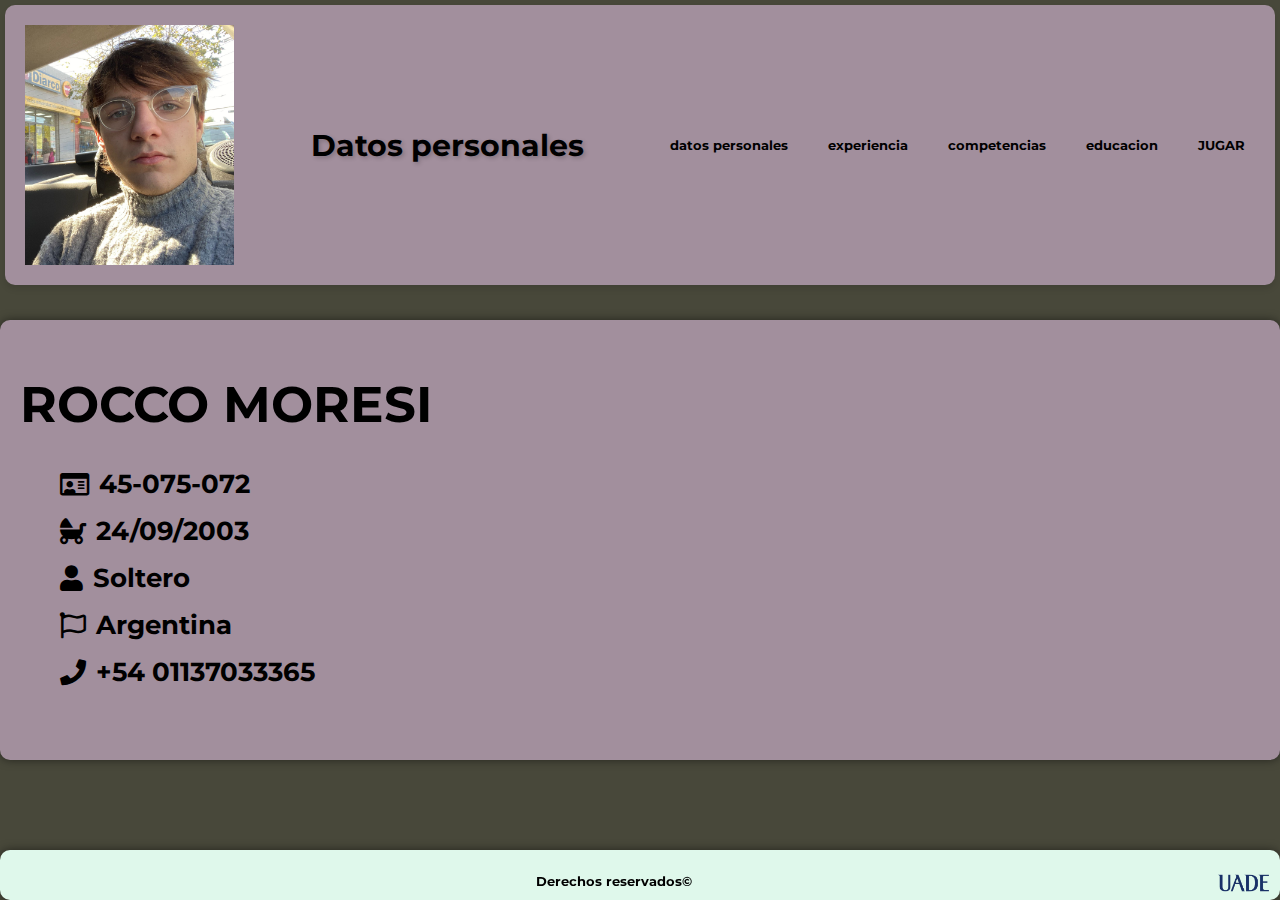
<file: index.html>
<!DOCTYPE html>
<html lang="en">
<head>
    <meta charset="UTF-8">
    <meta name="viewport" content="width=device-width, initial-scale=1.0">
    <link rel="stylesheet" href="./styles/style.css">
    <link rel="stylesheet" href="https://cdnjs.cloudflare.com/ajax/libs/font-awesome/5.15.3/css/all.min.css">
    <link rel="icon" href="./imgs/id-card-regular.svg">
    <title>datos personales</title>
    <style>
        @import url('https://fonts.googleapis.com/css2?family=Montserrat:wght@100;200&family=Open+Sans:wght@300;400;700&family=Oswald:wght@200;300;400&family=Overlock&display=swap');
    </style>
</head>
<body>
    <!-- Barra de navegación -->
    <div class="navbar">
        <img src="./imgs/rocco-foto.jpg" alt="Logo"> <!-- Cambia "tu_imagen.jpg" por la ruta de tu imagen -->
        <h2>Datos personales</h2>
        <div class="nav-buttons">
            <a href="index.html" class="selected">datos personales</a>
            <a href="experiencias.html">experiencia</a>
            <a href="competencias.html">competencias</a>
            <a href="educacion-.html">educacion</a>
            <a href="juego.html">JUGAR</a>
        </div>
    </div>

<!-- Contenedor de información -->
<div class="container">
    <h1>ROCCO MORESI</h1>
    <ul>
        <li><i class="far fa-id-card"></i>45-075-072</li>
        <li><i class="fas fa-baby-carriage"></i>24/09/2003</li>
        <li><i class="fas fa-user"></i>Soltero</li>
        <li><i class="far fa-flag"></i>Argentina</li>
        <li><i class="fas fa-phone"></i>+54 01137033365</li>
    </ul>
</div>
<footer class="footer">
    <p>Derechos reservados© <img class="uade" src="./imgs/LogoUADE.png" alt=""></p>
</footer>

</body>
</html>
</file>
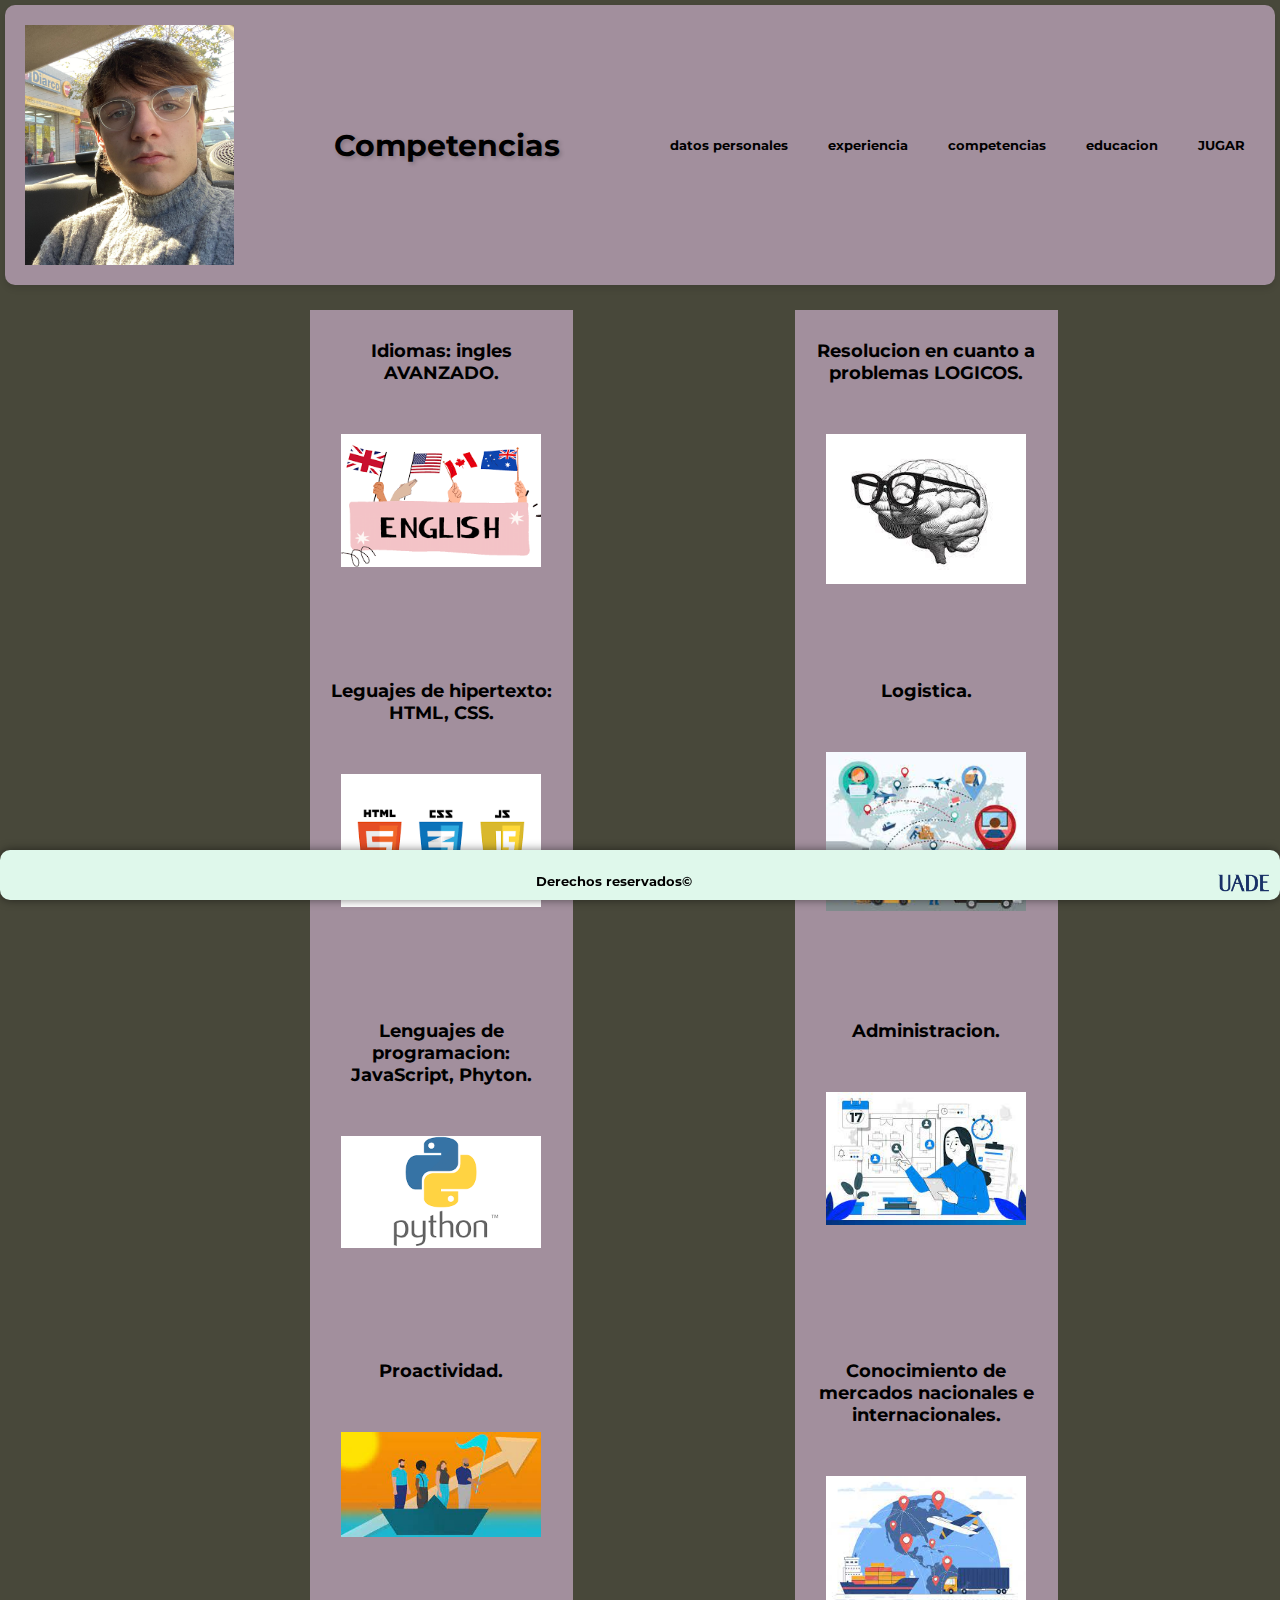
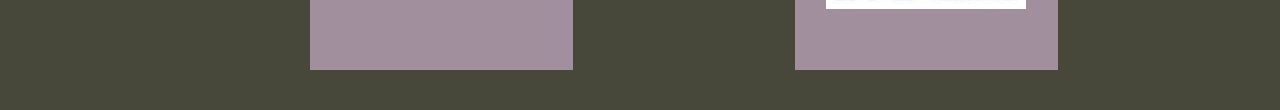
<file: competencias.html>
<!DOCTYPE html>
<html lang="en">
<head>
    <meta charset="UTF-8">
    <meta name="viewport" content="width=device-width, initial-scale=1.0">
    <link rel="stylesheet" href="./styles/style.css">
    <link rel="stylesheet" href="https://cdnjs.cloudflare.com/ajax/libs/font-awesome/5.15.3/css/all.min.css">
    <link rel="icon" href="./imgs/person-arrow-up-from-line-solid.svg">
    <title>competencias</title>
    <style>
        @import url('https://fonts.googleapis.com/css2?family=Montserrat:wght@100;200&family=Open+Sans:wght@300;400;700&family=Oswald:wght@200;300;400&family=Overlock&display=swap');
    </style>
</head>
<body>
    <!-- Barra de navegación -->
    <div class="navbar">
        <img src="./imgs/rocco-foto.jpg" alt="Logo"> <!-- Cambia "tu_imagen.jpg" por la ruta de tu imagen -->
        <h2>Competencias</h2>
        <div class="nav-buttons">
            <a href="index.html" class="selected">datos personales</a>
            <a href="experiencias.html">experiencia</a>
            <a href="competencias.html">competencias</a>
            <a href="educacion-.html">educacion</a>
            <a href="juego.html">JUGAR</a>
            
        </div>
    </div>

    <!-- Contenedor de información dividido en ocho partes (4x2) -->
    
    <div class="com-info">
    <!-- Contenedores superiores -->
    <div class="upper-row">
        <!-- Primera parte -->
        <div class="quarter">
            <p>Idiomas: ingles AVANZADO.</p>
            <img src="./imgs/descarga (5).png" alt="">
        </div>
        <!-- Segunda parte -->
        <div class="quarter">
            <p>Leguajes de hipertexto: HTML, CSS.</p>
            <img src="./imgs/images (1).png" alt="">
        </div>
        <!-- Tercera parte -->
        <div class="quarter">
            <p>Lenguajes de programacion: JavaScript, Phyton.</p>
            <img src="./imgs/descarga (6).png" alt="">
        </div>
        <!-- Cuarta parte -->
        <div class="quarter">
            <p>Proactividad.</p>
            <img src="./imgs/descarga (2).jpeg" alt="">
        </div>
    </div>
    <!-- Contenedores inferiores -->
    <div class="lower-row">
        <!-- Quinta parte -->
        <div class="quarter">
            <p>Resolucion en cuanto a problemas LOGICOS.</p>
            <img src="./imgs/descarga (3).jpeg" alt="">
        </div>
        <!-- Sexta parte -->
        <div class="quarter">
            <p>Logistica.</p>
            <img src="./imgs/descarga (4).jpeg" alt="">
        </div>
        <!-- Séptima parte -->
        <div class="quarter">
            <p>Administracion.</p>
            <img src="./imgs/descarga (5).jpeg" alt="">
        </div>
        <!-- Octava parte -->
        <div class="quarter">
            <p>Conocimiento de mercados nacionales e internacionales.</p>
            <img src="./imgs/descarga (6).jpeg" alt="">
        </div>
    </div>
</div>

        
        </div>
    
    </div>


    <footer class="footer">
        <p>Derechos reservados© <img class="uade" src="./imgs/LogoUADE.png" alt=""></p>
    </footer>
</body>
</html>
</file>
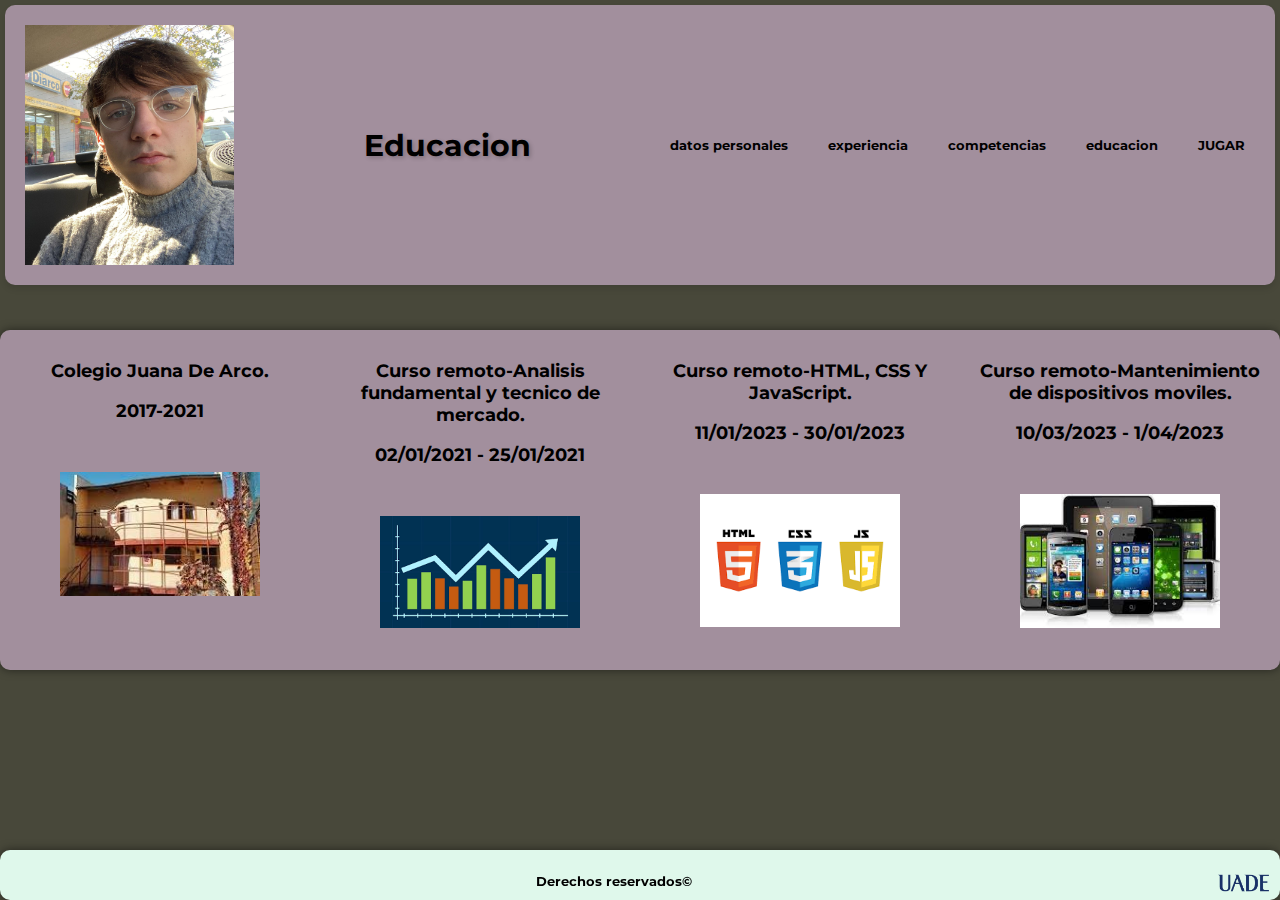
<file: educacion-.html>
<!DOCTYPE html>
<html lang="en">
<head>
    <meta charset="UTF-8">
    <meta name="viewport" content="width=device-width, initial-scale=1.0">
    <link rel="stylesheet" href="./styles/style.css">
    <link rel="stylesheet" href="https://cdnjs.cloudflare.com/ajax/libs/font-awesome/5.15.3/css/all.min.css">
    <link rel="icon" href="./imgs/school-solid.svg">
    <title>educacion</title>
    <style>
        @import url('https://fonts.googleapis.com/css2?family=Montserrat:wght@100;200&family=Open+Sans:wght@300;400;700&family=Oswald:wght@200;300;400&family=Overlock&display=swap');
    </style>
</head>
<body>
    <!-- Barra de navegación -->
    <div class="navbar">
        <img src="./imgs/rocco-foto.jpg" alt="Logo"> <!-- Cambia "tu_imagen.jpg" por la ruta de tu imagen -->
        <h2>Educacion</h2>
        <div class="nav-buttons">
            <a href="index.html" class="selected" >datos personales</a>
            <a href="experiencias.html"  >experiencia</a>
            <a href="competencias.html"  >competencias</a>
            <a href="educacion-.html"  >educacion</a>
            <a href="juego.html" id="jugar">JUGAR</a>
        </div>
    </div>

    <!-- Contenedor de información dividido en dos partes -->
    <!-- Contenedor de información dividido en cuatro partes -->
<div class="container-comp">
    <!-- Primera parte -->
    <div class="quarter">
        <p>Colegio Juana De Arco.</p>
        <p>2017-2021</p>
        <a href="http://www.juanadearco.org/"><img src="./imgs/juanadearco.jpeg" alt=""></a>
    </div>
    <!-- Segunda parte -->
    <div class="quarter">
        <p>Curso remoto-Analisis fundamental y tecnico de mercado.</p>
        <p>02/01/2021 - 25/01/2021</p>
        <img src="./imgs/descarga (4).png" alt="">
    </div>
    <!-- Tercera parte -->
    <div class="quarter">
        <p>Curso remoto-HTML, CSS Y JavaScript.</p>
        <p>11/01/2023 - 30/01/2023</p>
        <img src="./imgs/images (1).png" alt="">
    </div>
    <!-- Cuarta parte -->
    <div class="quarter">
        <p>Curso remoto-Mantenimiento de dispositivos moviles.</p>
        <p>10/03/2023 - 1/04/2023</p>
        <img src="./imgs/disp-moviles.jpeg" alt="">
    </div>
    
</div>


    <footer class="footer">
        <p>Derechos reservados© <img class="uade" src="./imgs/LogoUADE.png" alt=""></p>
    </footer>
    
</body>
</html>
</file>
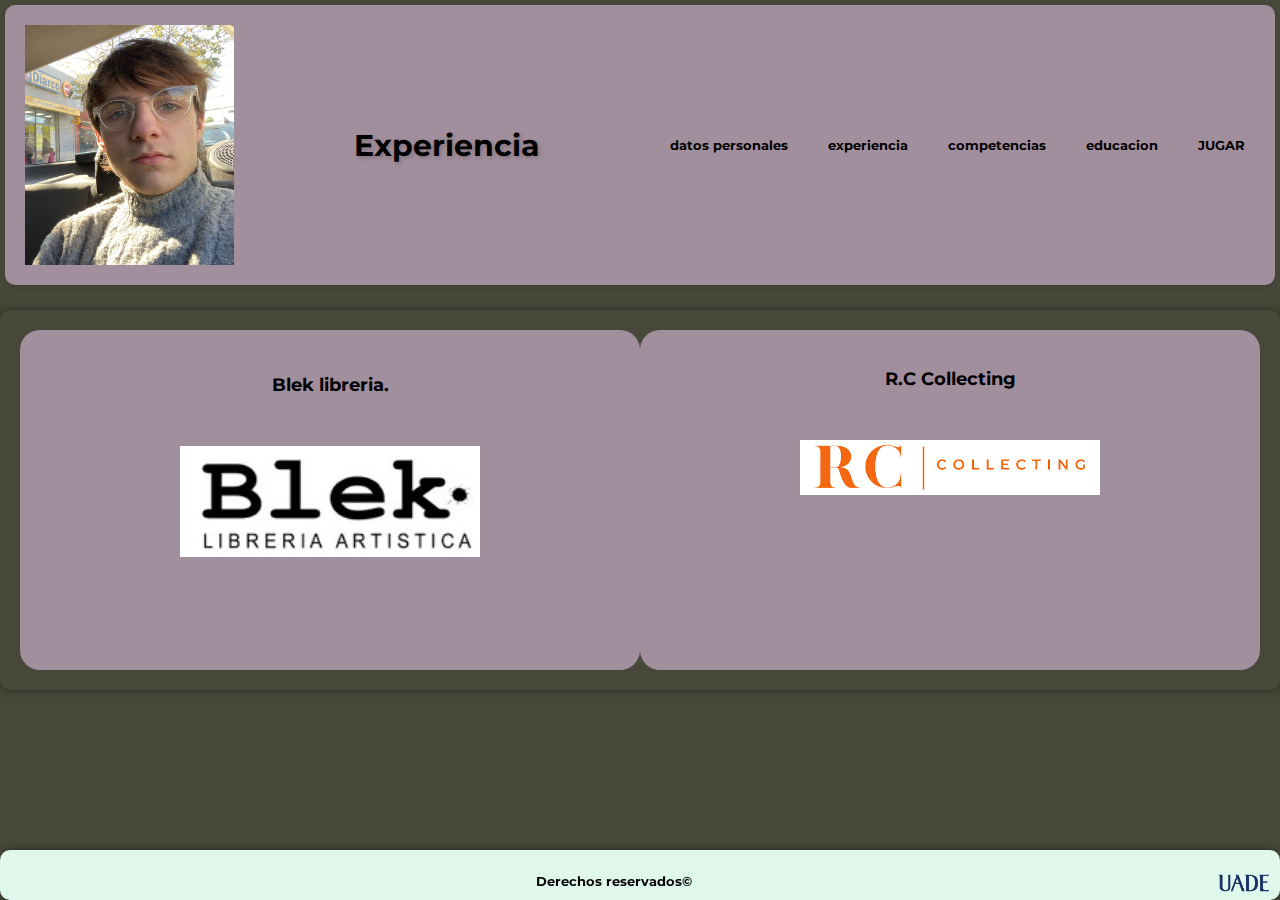
<file: experiencias.html>
<!DOCTYPE html>
<html lang="en">
<head>
    <meta charset="UTF-8">
    <meta name="viewport" content="width=device-width, initial-scale=1.0">
    <link rel="stylesheet" href="./styles/style.css">
    <link rel="stylesheet" href="https://cdnjs.cloudflare.com/ajax/libs/font-awesome/5.15.3/css/all.min.css">
    <link rel="icon" href="./imgs/business-time-solid.svg">
    <title>experiencia</title>
    <style>
        @import url('https://fonts.googleapis.com/css2?family=Montserrat:wght@100;200&family=Open+Sans:wght@300;400;700&family=Oswald:wght@200;300;400&family=Overlock&display=swap');
    </style>
</head>
<body>
    <!-- Barra de navegación -->
    <div class="navbar">
        <img src="./imgs/rocco-foto.jpg" alt="Logo"> <!-- Cambia "tu_imagen.jpg" por la ruta de tu imagen -->
        <h2>Experiencia</h2>
        <div class="nav-buttons">
            <a href="index.html" class="selected" >datos personales</a>
            <a href="experiencias.html"  >experiencia</a>
            <a href="competencias.html"  >competencias</a>
            <a href="educacion-.html"  >educacion</a>
            <a href="juego.html">JUGAR</a>
        </div>
    </div>

    <!-- Contenedor de información dividido en dos partes -->
    <div class="container-exp">
        <!-- Primera parte -->
        <div class="half">
            <h1></h1>
            <p>Blek libreria.</p>
            <a href="https://www.instagram.com/blek.libreria/" target="_blank"><img class="experience-image" src="./imgs/descarga.jpg" alt=""></a>
        </div>
        <!-- Segunda parte -->
        <div class="half">
            <p>R.C Collecting</p>
           <a href="https://rccollecting.com/" target="_blank"><img class="experience-image" src="./imgs/rccollecting.png" alt=""></a>
        </div>
    </div>

    <footer class="footer">
        <p>Derechos reservados© <img class="uade" src="./imgs/LogoUADE.png" alt=""></p>
    </footer>
</body>
</html>
</file>
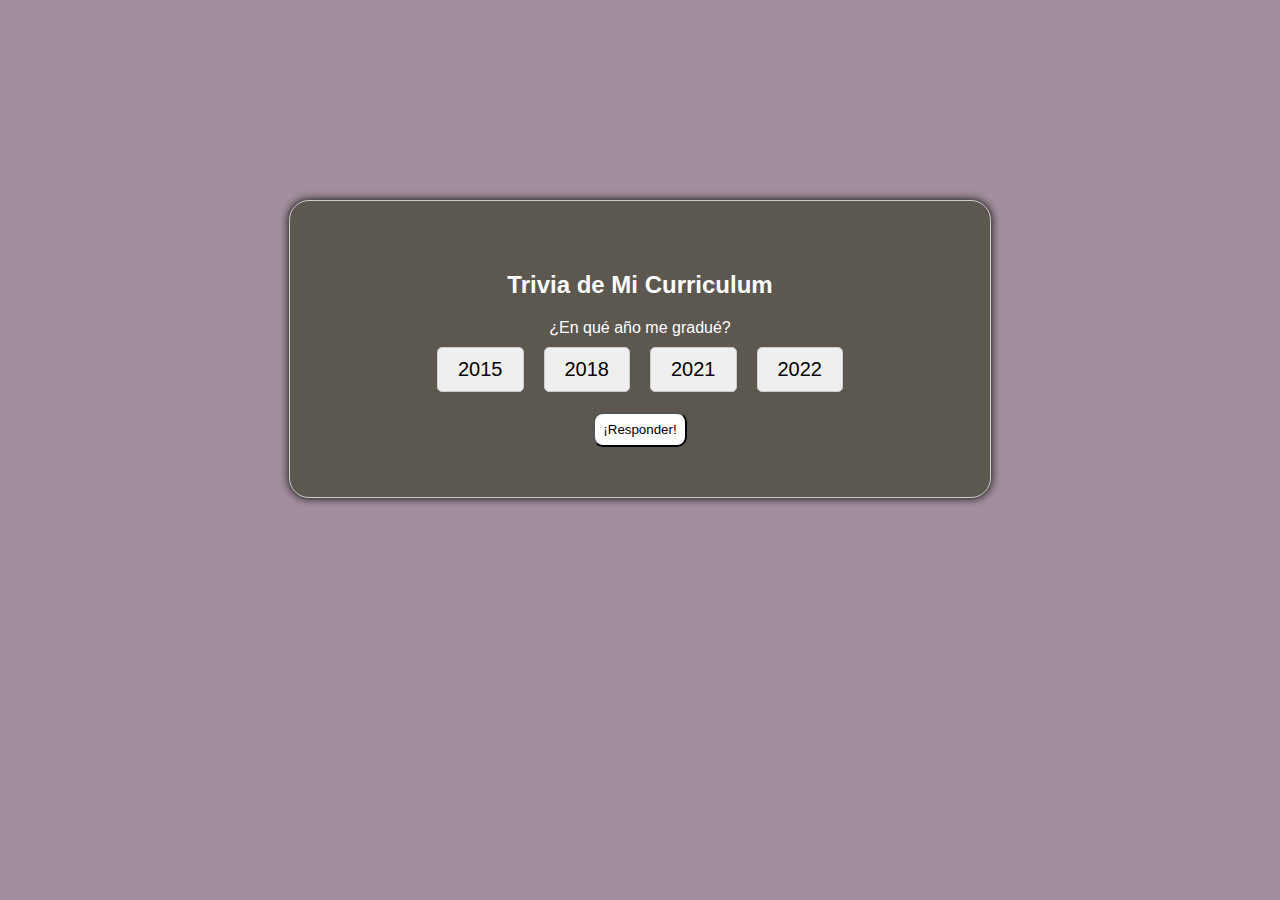
<file: juego.html>
<!DOCTYPE html>
<html lang="es">
<head>
  <meta charset="UTF-8">
  <meta name="viewport" content="width=device-width, initial-scale=1.0">
  <link rel="stylesheet" href="./styles/stylesJuego.css">
  <!-- Enlace a FontAwesome -->
  <link rel="icon" href="./imgs/consola.png">
  <title>Trivia de Mi Curriculum</title>  
</head>
<body>

  <div id="trivia-container">
    <h2>Trivia de Mi Curriculum</h2>
    <div id="question"></div>
    <div class="options" id="options"></div>
    <button class="responder" onclick="checkAnswer()">¡Responder!</button>
  </div>

  <script src="./javaScriptTrivia/juego.js"></script>

</body>
</html>
</file>
<file: styles/style.css>
/* Estilos generales */
body {
    background-color: #48483A;
    margin: 0;
    padding: 0;
    font-family: Montserrat, sans-serif;
    box-sizing: border-box;
    font-size: 25px;
    font-weight: bold;
    display: flex;
    flex-direction: column;
    min-height: 100vh; /* Asegura que el contenido ocupe al menos el 100% de la altura de la ventana */
    font-weight: bold;
}


/* Estilos para la barra de navegación */
.navbar {
    background-color: #A28F9D;
    overflow: hidden;
    display: flex;
    align-items: center;
    justify-content: space-between;
    margin: 5px;
    padding: 20px;
    border-radius: 10px;
    box-shadow: 0px 4px 6px rgba(0, 0, 0, 0.1);
}

.navbar img {
    height: 240px;
    margin-right: 20px;
}

/* Estilos para los botones de navegación */
.nav-buttons {
    display: flex;
    gap: 20px;
    
}

.nav-buttons a {
    display: inline-block;
    color: #000;
    text-align: center;
    padding: 20px 10px;
    text-decoration: none;
    transition: background-color 0.3s, color 0.1s;
    background-color: #A28F9D;
    border-radius: 0px;
    font-size: small;
}

.nav-buttons a:hover {
    background-color: #555;
    color: white;
    padding: 15px;
}



/* Estilos para el título en la barra de navegación */
.navbar h2 {
    font-size: 30px;
    color: #000;
    text-shadow: 2px 2px 4px rgba(0, 0, 0, 0.2);
    margin-right: 20px;
    
}

/* Estilos para el contenedor de información */
.container {
    background-color: #A28F9D;
    color: #000;
    padding: 20px;
    margin-top: 30px;
    height: 400px;
    border-radius: 10px;
    box-shadow: 0px 0px 10px rgba(0, 0, 0, 0.5);
}

/* Estilos para la lista */
.container ul {
    list-style: none;
    margin-left: 0;
    margin-top: 20px;
    font-size: 26px;
}

.container ul li {
    margin-bottom: 15px;
    display: flex;
    align-items: center;
}

/* Estilos para los iconos en la lista */
.container ul li i {
    margin-right: 10px;
}

/* Estilos para el footer */
/* Estilos para el footer */
/* Estilos para el footer */
.footer {
    position: fixed;
    bottom: 0;
    left: 0;
    right: 0;
    background-color: #DFF8EB;
    color: #000;
    padding: 10px;
    text-align: center;
    border-radius: 10px;
    box-shadow: 0px 0px 10px rgba(0, 0, 0, 0.5);
    height: 30px; /* Tamaño más pequeño del footer */
    
}

.footer p{
    font-size: small;
}


/* Estilos para el contenedor dividido en dos partes */
.container-exp {
    display: flex;
    justify-content: space-between;
    border: 10px;
    padding: 20px;
    margin-top: 20px;
    border-radius: 10px;
    box-shadow: 0px 0px 10px rgba(0, 0, 0, 0.5);
    font-family: 'Montserrat', sans-serif;
    font-size: large;
}

/* Estilos para cada mitad del contenedor */
.half {
    flex: 1;
    padding: 20px;
    text-align: center;
    background-color: #A28F9D;
    height: 300px;
    border-radius: 20px;
}

/* Estilos para las imágenes en las partes */
.experience-image {
    width: 300px;
    height: auto;
    margin: 10px auto;
    display: block;
    transition: opacity 1s;
    margin-top: 50px;
}

/* Estilos para el contenedor dividido en cuatro partes */
.container-comp {
    display: flex;
    justify-content: space-between;
    border-radius: 10px;
    box-shadow: 0px 0px 10px rgba(0, 0, 0, 0.5);
    margin-top: 20px;
    overflow: hidden;
    margin-bottom: 40px;
    margin-top: 40px;
}

/* Estilos para cada una de las cuatro partes */
.quarter {
    flex-basis: calc(25% - 10px);
    padding: 20px;
    text-align: center;
    background-color: #A28F9D;
    height: 300px;
    font-size: large;
}

.quarter p {
    margin-top: 10px;
}

.quarter img {
    width: 200px;
    height: auto;
    margin: 10px auto;
    display: block;
    transition: opacity 1s;
    margin-top: 50px;
}

/* Media queries para hacer el sitio responsive */
@media (max-width: 768px) {
    /* Estilos para pantallas más pequeñas, como tablets */
    .navbar {
        flex-direction: column;
        text-align: center;
    }

    .navbar img {
        margin-right: 0;
        margin-bottom: 20px;
    }

    .nav-buttons {
        flex-direction: column;
    }

    .nav-buttons a {
        margin-bottom: 10px;
    }

    .container {
        height: auto;
    }

    .container ul {
        font-size: 20px;
    }

    .half, .quarter {
        padding: 10px;
        height: auto;
    }

    .experience-image {
        width: 100%;
        max-width: 300px;
        margin-top: 20px;
    }

    /* Ajustar el estilo del footer y el contenedor principal para rellenar la página */
    .container, .container-exp, .container-comp {
        padding-bottom: 50px;
        padding-bottom: 50px;
        flex-grow: 1;
    }
    

}

/* Media query adicional para pantallas aún más pequeñas, como dispositivos móviles */
@media (max-width: 480px) {
    .nav-buttons a {
        padding: 8px 12px;
    }
}

/* Estilos para el contenedor principal que centra los contenedores */

/* Estilos para el contenedor de información dividido en ocho partes (4x2) */
.com-info {
    display: flex;
    flex-wrap: wrap;
    justify-content: space-between;
    align-items: flex-start;
    padding: 20px;
    margin-left: 290px;
}

/* Estilos para los contenedores superiores (primeros 4) */
.upper-row {
    display: flex;
    justify-content: space-between;
    flex-basis: calc(50% - 10px); /* Divide el espacio en dos columnas */
    flex-wrap: wrap;
    margin-bottom: 20px;
}

/* Estilos para los contenedores inferiores (últimos 4) */
.lower-row {
    display: flex;
    justify-content: space-between;
    flex-basis: calc(50% - 10px); /* Divide el espacio en dos columnas */
    flex-wrap: wrap;
}

/* Estilos para cada uno de los contenedores (cuartos) */
.quarter {
    flex-basis: calc(50% - 10px); /* Divide el espacio en dos columnas */
    padding: 20px;
    text-align: center;
    background-color: #A28F9D;
    height: 300px;
    font-size: large;
}

.quarter p {
    margin-top: 10px;
}

.quarter img {
    width: 200px;
    height: auto;
    margin: 10px auto;
    display: block;
    transition: opacity 1s;
    margin-top: 50px;
}

.uade{
    height: 20px;
    float: right;
    align-items: center;
}
</file>
<file: styles/stylesJuego.css>
/* Estilos generales */
body {
    font-family: Arial, sans-serif;
    margin: 0;
    padding: 0;
    text-align: center;
    background-color: #A28F9D;
  }
  
  #trivia-container {
    max-width: 600px;
    margin: 200px auto;
    padding: 50px;
    border: 1px solid #ccc;
    border-radius: 20px;
    box-shadow: 0 0 10px rgba(0, 0, 0, 1);
    background-color: #5C574F;
  }
  
  h2 {
    color: #fff;
  }
 
  #question{
    color: #fff;
  }

  .options button {
    padding: 10px 20px;
    margin: 10px;
    font-size: 20px;
    cursor:pointer;
    border: 1px solid #ccc;
    border-radius: 5px;
    margin-bottom: 20px;
}
  
  /* Estilo para resaltar la opción seleccionada */
  .options button.selected {
    background-color: #000;
    color: #fff;
    border-color: #fff;
    
  }
  
.responder{
    color: #000;
    background-color: #fff;
    padding: 8px;
    border-radius: 10px;
}
  
.responder:hover{
    background-color: grey;
    padding: 20px;
    cursor: pointer;
    
    
}
</file>
